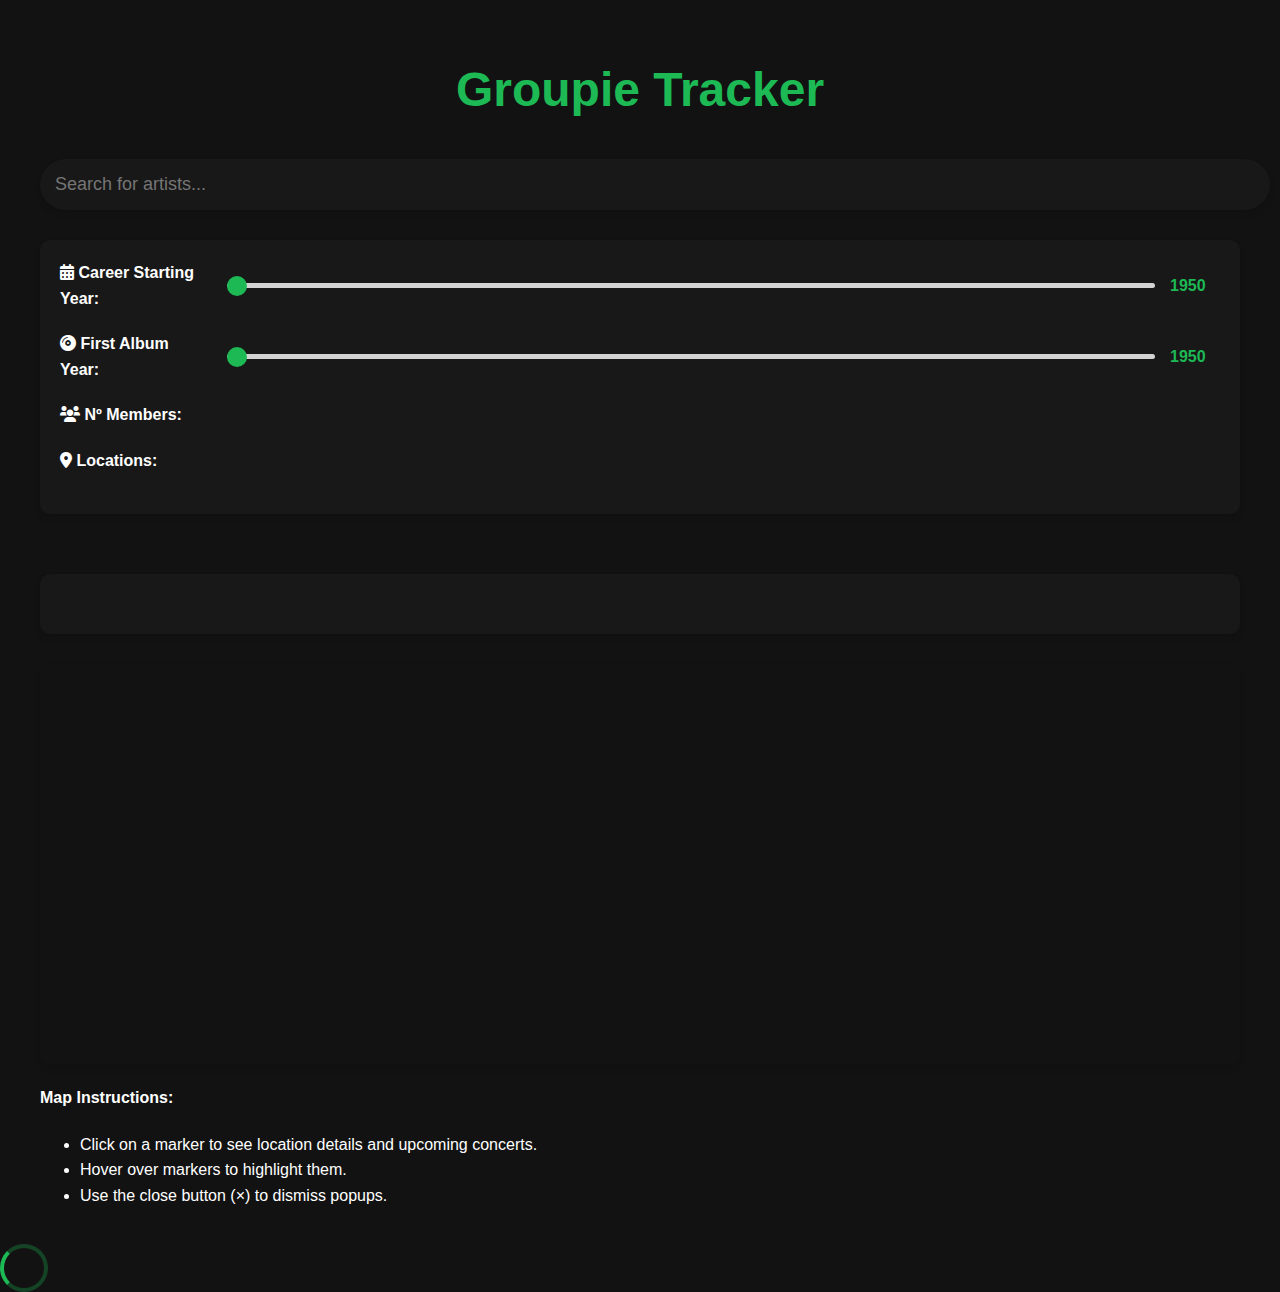
<file: templates/artists.html>
<!DOCTYPE html>
<html lang="en">
<head>
    <meta charset="UTF-8">
    <meta name="viewport" content="width=device-width, initial-scale=1.0">
    <title>Groupie Tracker</title>
    <link href="https://api.mapbox.com/mapbox-gl-js/v2.9.1/mapbox-gl.css" rel="stylesheet">
    <link rel="stylesheet" href="https://cdnjs.cloudflare.com/ajax/libs/font-awesome/6.0.0-beta3/css/all.min.css">
    <link rel="stylesheet" href="/static/css/styles.css">
    <link rel="stylesheet" href="https://cdnjs.cloudflare.com/ajax/libs/font-awesome/6.0.0-beta3/css/all.min.css">
</head>
<body>
    <div class="container">
        <h1>Groupie Tracker</h1>
        <div id="search-container">
            <input type="text" id="search-input" placeholder="Search for artists..." aria-label="Search for artists">
            <div id="suggestions" role="listbox" aria-label="Search suggestions"></div>
        </div>
        <div id="filter-container">
            <div class="filter-row">
                <label for="creation-year"><i class="fas fa-calendar-alt"></i> Career Starting Year:</label>
                <input type="range" id="creation-year" class="range-slider" min="1950" max="2023" value="1950">
                <span id="creation-year-display" class="year-display">1950</span>
            </div>
            <div class="filter-row">
                <label for="first-album-year"><i class="fas fa-compact-disc"></i> First Album Year:</label>
                <input type="range" id="first-album-year" class="range-slider" min="1950" max="2023" value="1950">
                <span id="first-album-year-display" class="year-display">1950</span>
            </div>
            <div class="filter-row">
                <label><i class="fas fa-users"></i> Nº Members:</label>
                <div id="member-checkboxes"></div>
            </div>
            <div class="filter-row">
                <label><i class="fas fa-map-marker-alt"></i> Locations:</label>
                <div id="location-checkboxes"></div>
            </div>
        </div>
        <div id="results-container"></div>
        <div id="artist-details"></div>
        <div id="map"></div>
        <div id="map-legend">
            <h4>Map Instructions:</h4>
            <ul>
                <li>Click on a marker to see location details and upcoming concerts.</li>
                <li>Hover over markers to highlight them.</li>
                <li>Use the close button (×) to dismiss popups.</li>
            </ul>
        </div>
    </div>

    <div id="loading" class="loading-overlay">
        <div class="spinner"></div>
    </div>
    <div id="error-message" class="error-message" role="alert" aria-live="assertive"></div>
    <script src="https://api.mapbox.com/mapbox-gl-js/v2.9.1/mapbox-gl.js"></script>
    <script src="/static/js/app.js"></script>
</body>
</html>
</file>
<file: static/css/styles.css>
:root {
    --primary-color: #1DB954;
    --secondary-color: #191414;
    --text-color: #FFFFFF;
    --background-color: #121212;
    --card-color: #181818;
    --hover-color: #282828;
}

body {
    font-family: 'Circular', Arial, sans-serif;
    line-height: 1.6;
    margin: 0;
    padding: 0;
    background-color: var(--background-color);
    color: var(--text-color);
}

.container {
    max-width: 1200px;
    margin: 0 auto;
    padding: 20px;
}

h1 {
    text-align: center;
    color: var(--primary-color);
    font-size: 3rem;
    margin-bottom: 30px;
}

#search-container {
    margin-bottom: 30px;
    position: relative;
}

#search-input {
    width: 100%;
    padding: 15px;
    font-size: 18px;
    border: none;
    border-radius: 50px;
    background-color: var(--card-color);
    color: var(--text-color);
    box-shadow: 0 4px 6px rgba(0, 0, 0, 0.1);
    transition: all 0.3s ease;
}

#search-input:focus {
    outline: none;
    box-shadow: 0 0 0 2px var(--primary-color);
}

#suggestions {
    position: absolute;
    top: 100%;
    left: 0;
    right: 0;
    border-radius: 0 0 20px 20px;
    background-color: var(--card-color);
    box-shadow: 0 4px 6px rgba(0, 0, 0, 0.1);
    z-index: 10;
}

.suggestion-item {
    padding: 15px;
    cursor: pointer;
    transition: background-color 0.3s ease;
}

.suggestion-item:hover {
    background-color: var(--hover-color);
}

#filter-container {
    background-color: var(--card-color);
    padding: 20px;
    border-radius: 10px;
    margin-bottom: 30px;
    box-shadow: 0 4px 6px rgba(0, 0, 0, 0.1);
}

.filter-row {
    display: flex;
    align-items: center;
    margin-bottom: 20px;
}

.filter-row label {
    color: var(--text-color);
    margin-right: 15px;
    min-width: 150px;
    font-weight: bold;
}

.range-slider {
    flex-grow: 1;
    margin-right: 15px;
    -webkit-appearance: none;
    width: 100%;
    height: 5px;
    border-radius: 5px;
    background: #d3d3d3;
    outline: none;
}

.range-slider::-webkit-slider-thumb {
    -webkit-appearance: none;
    appearance: none;
    width: 20px;
    height: 20px;
    border-radius: 50%;
    background: var(--primary-color);
    cursor: pointer;
}

.year-display {
    color: var(--primary-color);
    min-width: 50px;
    font-weight: bold;
}

#member-checkboxes, #location-checkboxes {
    display: flex;
    flex-wrap: wrap;
    gap: 15px;
}

#member-checkboxes label, #location-checkboxes label {
    display: flex;
    align-items: center;
    color: var(--text-color);
    cursor: pointer;
}

#member-checkboxes input[type="checkbox"], #location-checkboxes input[type="checkbox"] {
    margin-right: 8px;
}

#results-container {
    display: grid;
    grid-template-columns: repeat(auto-fill, minmax(250px, 1fr));
    gap: 30px;
    justify-content: center;
}

.artist-card {
    border-radius: 10px;
    padding: 20px;
    background-color: var(--card-color);
    cursor: pointer;
    box-shadow: 0 4px 6px rgba(0, 0, 0, 0.1);
    transition: all 0.3s ease;
    display: flex;
    flex-direction: column;
    align-items: center;
}

.artist-card:hover {
    transform: translateY(-10px);
    box-shadow: 0 12px 16px rgba(0, 0, 0, 0.2);
}

.artist-card img {
    width: 100%;
    height: 200px;
    object-fit: cover;
    border-radius: 10px;
    margin-bottom: 15px;
}

.artist-card h3 {
    margin: 0;
    color: var(--primary-color);
}

.artist-card p {
    margin: 5px 0;
    color: var(--text-color);
}

#artist-details {
    margin-top: 30px;
    background-color: var(--card-color);
    padding: 30px;
    border-radius: 10px;
    box-shadow: 0 4px 6px rgba(0, 0, 0, 0.1);
}

#map {
    height: 400px;
    width: 100%;
    margin-top: 30px;
    border-radius: 10px;
    box-shadow: 0 4px 6px rgba(0, 0, 0, 0.1);
}

.spinner {
    border: 4px solid rgba(29, 185, 84, 0.3);
    width: 40px;
    height: 40px;
    border-radius: 50%;
    border-left-color: var(--primary-color);
    animation: spin 1s linear infinite;
}

@keyframes spin {
    0% { transform: rotate(0deg); }
    100% { transform: rotate(360deg); }
}

@media (max-width: 768px) {
    .container {
        padding: 10px;
    }

    h1 {
        font-size: 2rem;
    }

    #search-input {
        font-size: 16px;
        padding: 12px;
    }

    .filter-row {
        flex-direction: column;
        align-items: flex-start;
    }

    .filter-row label {
        margin-bottom: 10px;
    }

    #results-container {
        grid-template-columns: repeat(auto-fill, minmax(200px, 1fr));
    }

    .artist-card {
        padding: 15px;
    }

    #artist-details {
        padding: 20px;
    }
}

@keyframes fadeIn {
    from { opacity: 0; transform: translateY(20px); }
    to { opacity: 1; transform: translateY(0); }
}

.artist-card {
    animation: fadeIn 0.3s ease-out;
}

.page-transition {
    transition: opacity 0.3s ease-out;
}

.page-transition.fade-out {
    opacity: 0;
}

::-webkit-scrollbar {
    width: 10px;
}

::-webkit-scrollbar-track {
    background: var(--background-color);
}

::-webkit-scrollbar-thumb {
    background: var(--primary-color);
    border-radius: 5px;
}

/* ::-webkit-scrollbar-thumb:hover {
    background: #1aa34a;
} */

.error-message {
    background-color: #ff4444;
    color: white;
    padding: 10px;
    border-radius: 5px;
    margin-bottom: 20px;
    display: none;
}

.custom-marker {
    cursor: pointer;
}

.custom-popup {
    z-index: 1;
}

.custom-popup {
    color: black;
    font-family: Arial, sans-serif;
}

.custom-popup h3 {
    font-size: 14px;
    margin: 0;
    padding: 5px 0;
}

.custom-marker {
    cursor: pointer;
    transition: transform 0.3s ease;
}

.custom-marker:hover {
    transform: scale(1.2);
}

.custom-popup {
    color: black;
    font-family: Arial, sans-serif;
    max-width: 200px;
}

.popup-header {
    display: flex;
    justify-content: space-between;
    align-items: center;
    border-bottom: 1px solid #ccc;
    padding-bottom: 5px;
    margin-bottom: 10px;
}

.popup-close {
    background: none;
    border: none;
    font-size: 20px;
    cursor: pointer;
}

.popup-content {
    max-height: 150px;
    overflow-y: auto;
}

.custom-popup h3 {
    font-size: 16px;
    margin: 0;
}

.custom-popup h4 {
    font-size: 14px;
    margin: 10px 0 5px;
}

.custom-popup ul {
    padding-left: 20px;
    margin: 0;
}

.custom-popup li {
    font-size: 12px;
}
</file>
